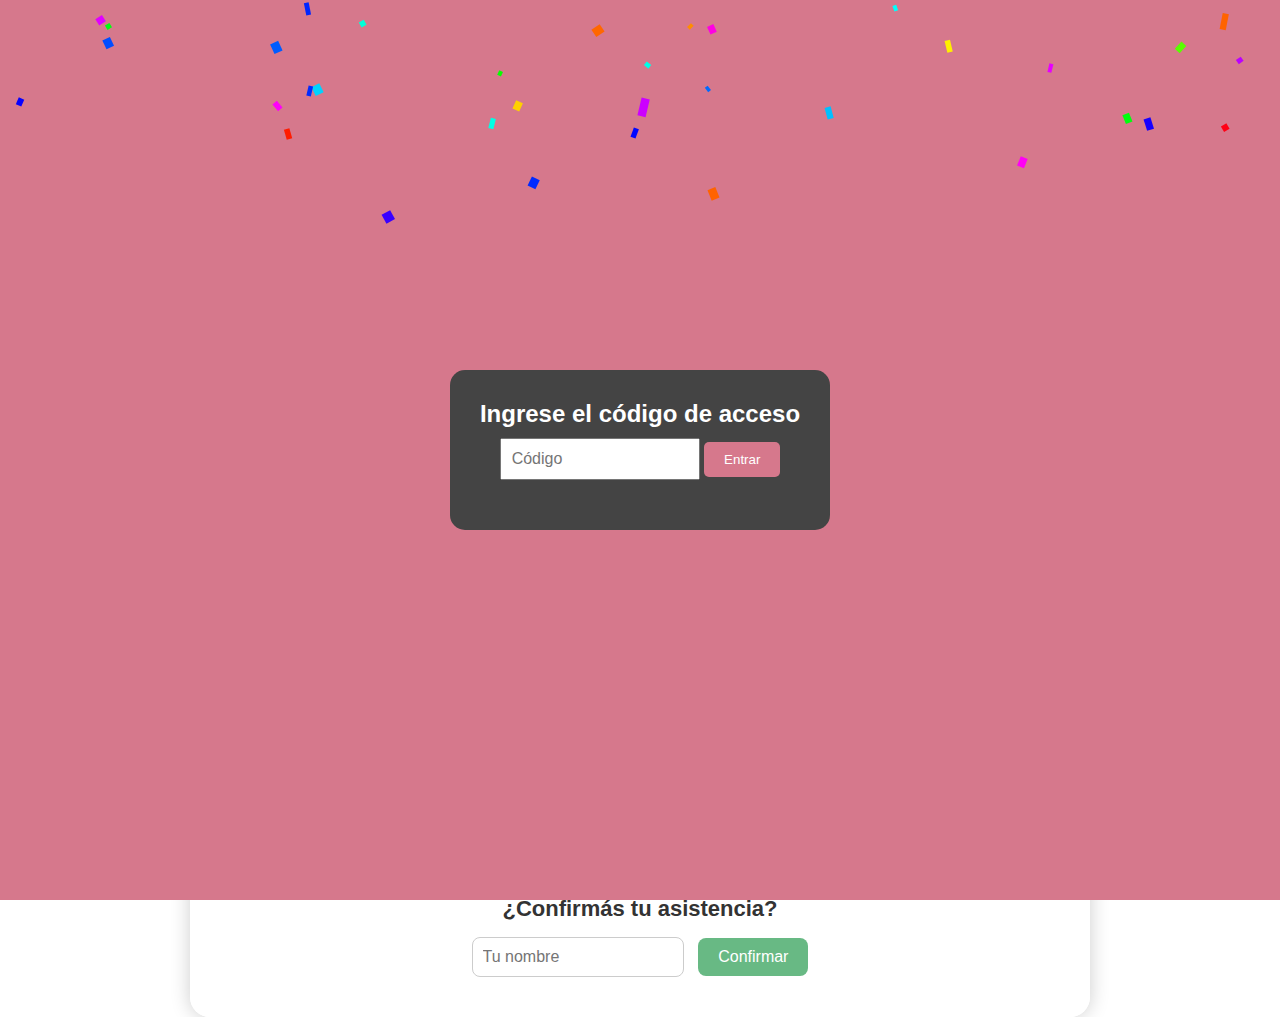
<file: index.html>
<!DOCTYPE html>
<html lang="es">
<head>
  <meta charset="UTF-8" />
  <meta name="viewport" content="width=device-width, initial-scale=1.0"/>
  <title>Invitación</title>
  <link rel="stylesheet" href="estilos.css" />
  <script src="script.js" defer></script>
</head>
<body>
  <!-- Pantalla de acceso -->
  <div class="access-screen" id="accessScreen">
    <div class="access-box">
      <h2>Ingrese el código de acceso</h2>
      <input type="password" id="accessCode" placeholder="Código" />
      <button onclick="checkCode()">Entrar</button>
      <p id="errorMessage"></p>
    </div>
  </div>

  <!-- Tarjeta de invitación -->
  <div class="card" id="invitationCard">
    <div class="event-box">
         
      <img src="images/tarjeta.png" alt="Decoración" class="event-image" />
   
      <div class="countdown" id="countdown"></div>

      <div class="map-container">
          <a 
          href="https://maps.app.goo.gl/tw2jWcmvpcvthb1KA" 
          target="_blank" 
          class="map-link">
          <h2>📍Rayuela - Larroude 58</h2>
        </a>
      </div>
            
      <section class="confirmar-container">
        <h2 class="confirmar-title">¿Confirmás tu asistencia?</h2>
      
        <form id="rsvpForm" action="https://formsubmit.co/e.bazanazargado@gmail.com" method="POST" id="form">
          <input type="text" name="nombre" placeholder="Tu nombre" required>
          <button type="submit">Confirmar</button>
        </form>
        
        <!-- Mensaje de confirmación que ve el invitado -->
        <div id="mensajeConfirmacion" style="display: none; margin-top: 20px; text-align: center;">
          <p>🎉 ¡Te espero para divertirnos!
            <a href="https://drive.google.com/file/d/1ekd1AtgVRogH-Zyj1_gWwZnmg44HuG3Z/view?usp=sharing" target="_blank">Descargá tu invitación</a>
          </p>
        </div>
         
      </section>
             
      </div>
      
    </div>
  </div>
<audio id="musica" src="sound/capybara song.mp3" loop></audio>

<script>
  window.addEventListener('click', function () {
    const musica = document.getElementById('musica');
    musica.play();
  }, { once: true });
</script>

<canvas id="confeti"></canvas>

</body>
</html>
</file>
<file: estilos.css>
* {
  margin: 0;
  padding: 0;
  box-sizing: border-box;
}

html, body {
  height: 100%;
  width: 100%;
  font-family: sans-serif;
}

body {
  overflow: auto;
}

/* Pantalla de acceso */
.access-screen {
  position: fixed;
  top: 0;
  left: 0;
  width: 100vw;
  height: 100vh;
  background-color: #d6788c;
  color: white;
  display: flex;
  justify-content: center;
  align-items: center;
  z-index: 1000;
}

.access-box {
  background-color: #444444;
  padding: 30px;
  border-radius: 15px;
  text-align: center;
}

.access-box input {
  padding: 10px;
  margin: 10px 0;
  width: 200px;
  font-size: 16px;
}

.access-box button {
  padding: 10px 20px;
  background-color: #d6788c;
  border: none;
  color: white;
  cursor: pointer;
  border-radius: 5px;
}

#errorMessage {
  color: red;
  margin-top: 10px;
}

/* Tarjeta de invitación */
.card {
  display: none;
  width: 100vw;
  height: 100vh;
  background-image: url('images/card.jpg'); /* Cambia esta imagen */
  background-size: cover;
  background-position: center;
  background-repeat: no-repeat;
  display: flex;
  justify-content: center;
  align-items: center;
  padding: 30px;
}

.event-box {
  background-color: rgba(255, 255, 255, 0.92);
  padding: 40px;
  border-radius: 20px;
  text-align: center;
  width: 90%;
  max-width: 900px; /* Más ancho */
  box-shadow: 0 0 20px rgba(0, 0, 0, 0.2);
  display: flex;
  flex-direction: column;
  align-items: center;
}

.event-image {
  width: 100%;
  max-width: 600px; /* Ajusta el tamaño según lo desees */
  height: auto;
  margin: 15px auto;
  display: block;
}

.event-box h1 {
  margin-bottom: 20px;
  font-size: 36px;
  color: #d6788c;
}

.event-box p {
  margin: 10px 0;
  font-size: 20px;
}

.event-box a {
  display: inline-block;
  margin-top: 10px;
  color: #007BFF;
  text-decoration: none;
}

/* Cuenta regresiva */
.countdown {
  font-size: 16px;
  font-weight: bold;
  text-align: center;
  margin: 20px 0;
  color: #ff4d4d;
  background: rgba(255, 255, 255, 0.7);
  padding: 10px 20px;
  border-radius: 12px;
  width: 80%;
  max-width: 300px;
  box-shadow: 0 0 8px rgba(0, 0, 0, 0.1);
  animation: pulse 1.5s infinite;
}

@keyframes pulse {
  0% { transform: scale(1); opacity: 1; }
  50% { transform: scale(1.05); opacity: 0.8; }
  100% { transform: scale(1); opacity: 1; }
}

/* Mapa */
.map-link {
  display: inline-block;
  background-color: #d6788c;
  color: white;
  text-decoration: none;
  padding: 8px 16px;
  border-radius: 8px;
  font-size: 16px;
  transition: background-color 0.3s ease;
}

.map-link:hover {
  background-color: #b75c73;
}

/* Confirmación */
.confirmar-container {
  margin-top: 30px;
  text-align: center;
}

.confirmar-title {
  font-size: 22px;
  margin-bottom: 15px;
  color: #333;
}

.confirmar-container input {
  padding: 10px;
  font-size: 16px;
  border-radius: 8px;
  border: 1px solid #ccc;
  margin-right: 10px;
  width: 60%;
  max-width: 300px;
}

.confirmar-container button {
  padding: 10px 20px;
  background-color: #68b984;
  color: white;
  border: none;
  border-radius: 8px;
  font-size: 16px;
  cursor: pointer;
  transition: background-color 0.3s;
}

.confirmar-container button:hover {
  background-color: #519f6e;
}

/* Estilo responsivo */
@media (max-width: 768px) {
  .event-box {
    padding: 20px;
  }

  .event-image {
    max-width: 100%;
  }

  .countdown {
    font-size: 1.2rem;
    padding: 10px 20px;
  }

  .map-link {
    padding: 10px 15px;
    font-size: 16px;
  }

  .confirmar-container input {
    width: 80%;
  }
}

#confeti {
  position: fixed;
  top: 0;
  left: 0;
  width: 100%;
  height: 100%;
  pointer-events: none;
  z-index: 9999;
}
</file>
